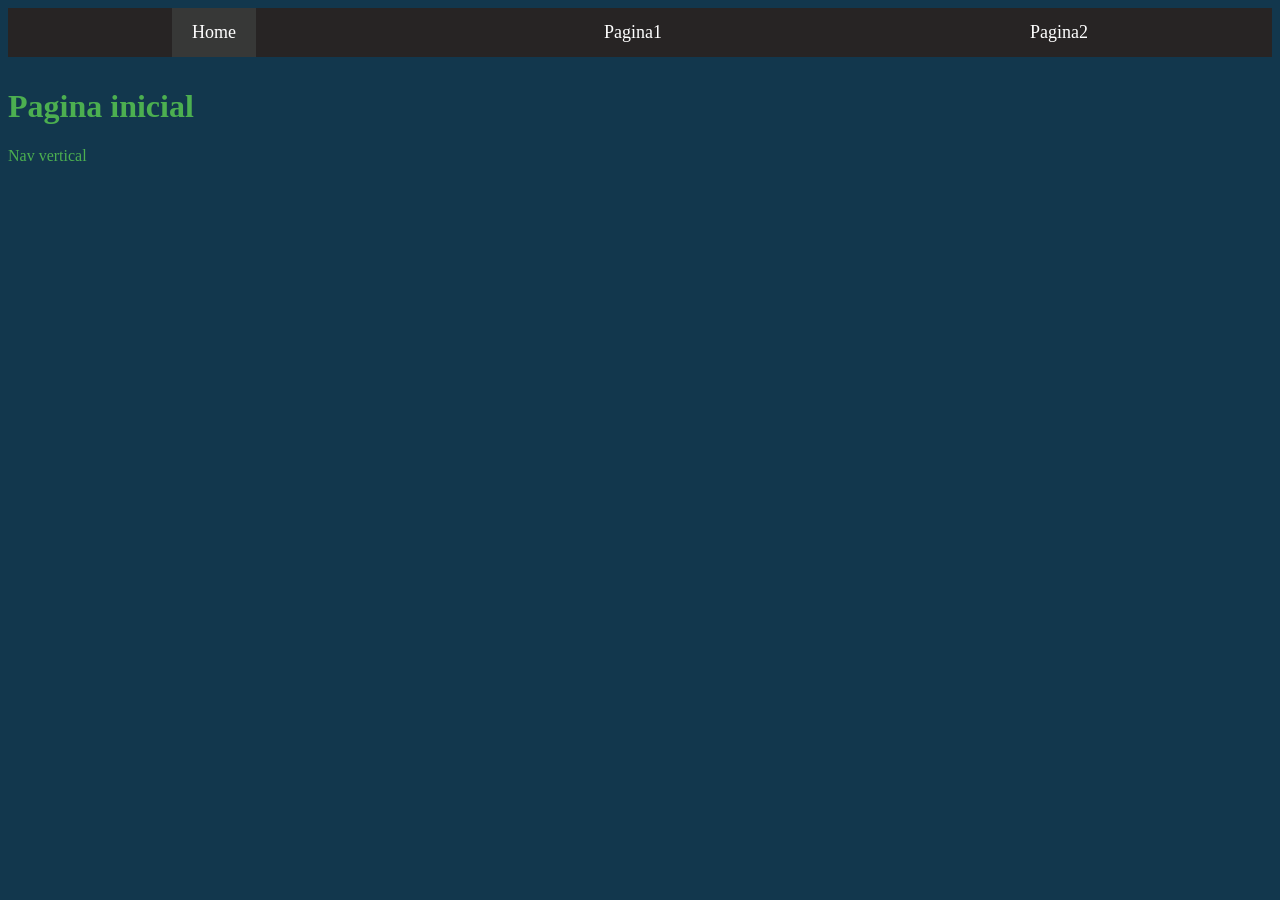
<file: index.html>
<!DOCTYPE html>
<html lang="pt-br">
<head>
    <meta charset="UTF-8">
    <meta name="viewport" content="width=device-width, initial-scale=1.0">
    <title>Home</title>
    <link rel="stylesheet" href="styles.css">
</head>
<body>
    <ul>
        <li>
            <a class="active-link" href="index.html">Home</a>
        </li>
        <li>
            <a href="pag1.html">Pagina1</a>
        </li>
        <li>
            <a href="pag2.html">Pagina2</a>
        </li>
    </ul>
    <div>
        <h1>Pagina inicial </h1>
        <p>Nav vertical</p>
    </div>
    
</body>
</html>
</file>
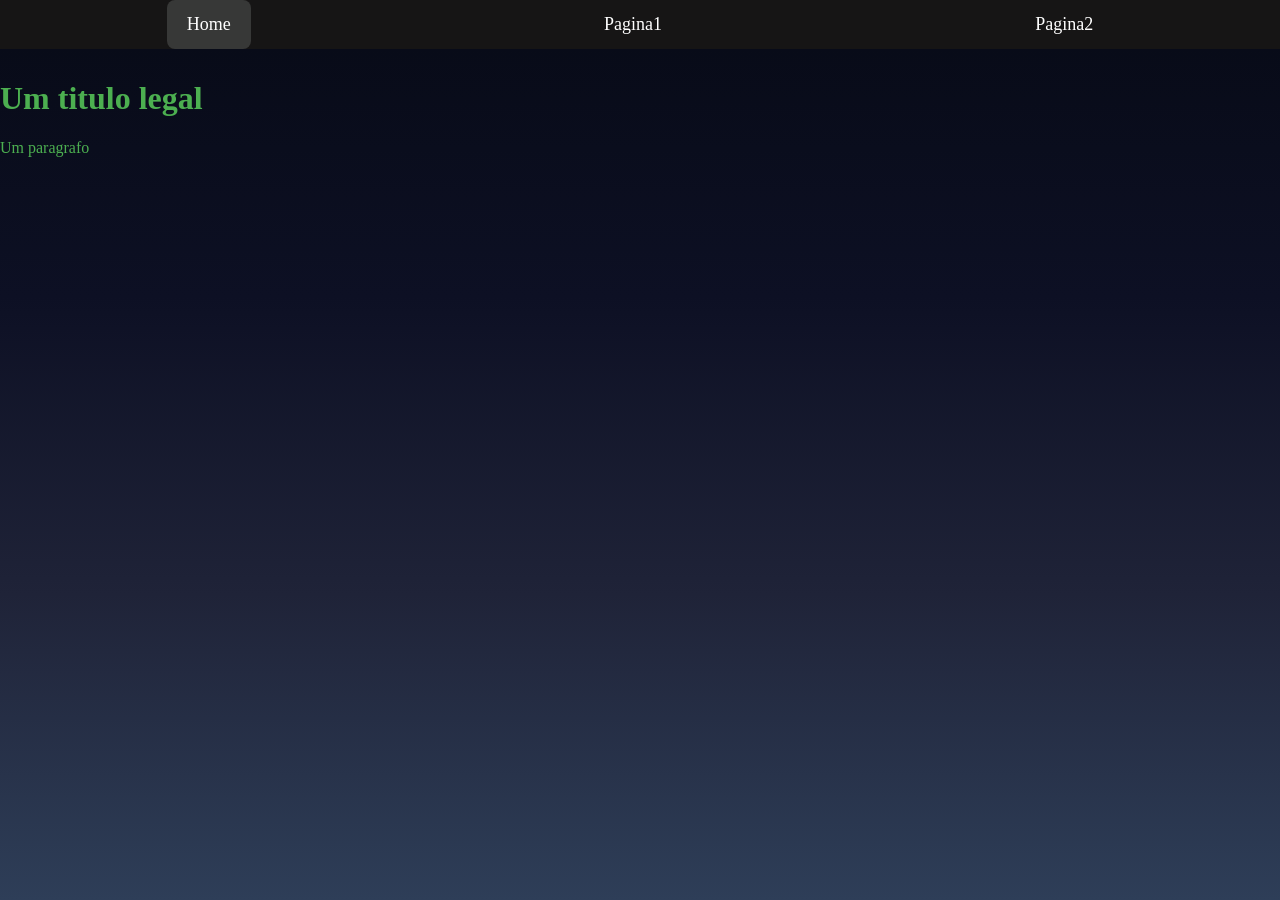
<file: aulalistas/index.html>
<!DOCTYPE html>
<html lang="pt-br">
<head>
    <meta charset="UTF-8">
    <meta name="viewport" content="width=device-width, initial-scale=1.0">
    <title>Home</title>
    <link rel="stylesheet" href="styles.css">
</head>
<body>
    <ul>
        <li>
            <a class="active-link" href="index.html">Home</a>
        </li>
        <li>
            <a href="pag1.html">Pagina1</a>
        </li>
        <li>
            <a href="pag2.html">Pagina2</a>
        </li>
    </ul>
    <div>
        <h1>Um titulo legal </h1>
        <p>Um paragrafo</p>
    </div>
    
</body>
</html>
</file>
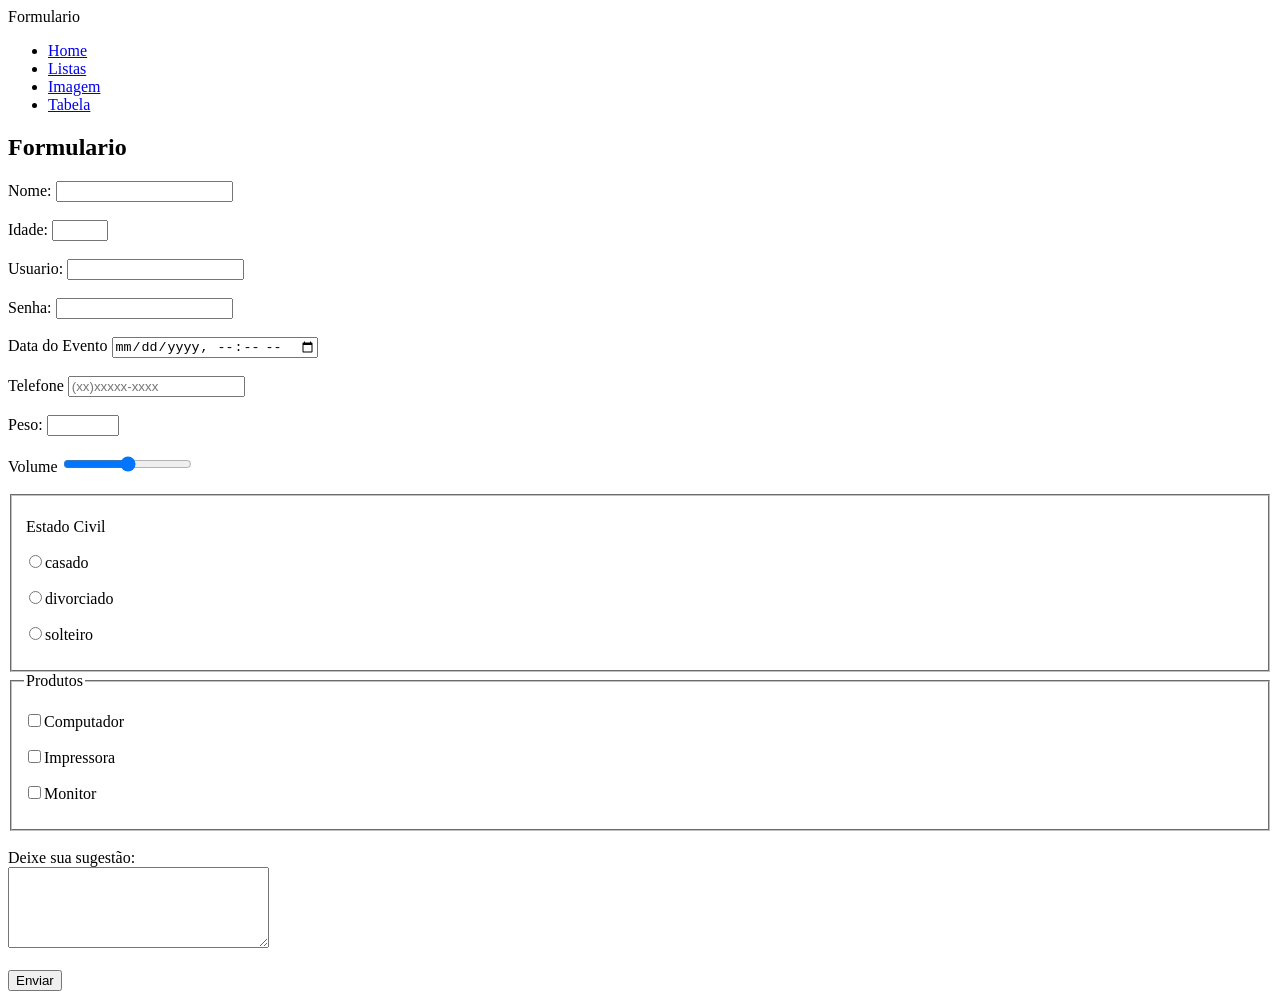
<file: formulario.html>
<!DOCTYPE html>
<html>

<head>
    <tittle>Formulario</tittle>
</head>

<body>
    <ul>
        <li>
            <a href="index.html">Home</a>
        </li>
        <li>
            <a href="listas.html">Listas</a>
        </li>
        <li>
            <a href="imagem.html">Imagem</a>
        </li>
        <li>
            <a href="tabelas.html">Tabela</a>
        </li>

    </ul>

    <h2>Formulario</h2>
    <form>
        <div>
            <label for="nome">Nome: </label>
            <input type="text">
        </div>
        <br>
        <div>
            <label for="idade">Idade: </label>
            <input type="number" min="0" max="120">
        </div>
        <br>
        <div>
            <label for="Usuario">Usuario: </label>
            <input type="text">
        </div>
        <br>
        <div>
            <label for="senha">Senha: </label>
            <input type="password">
        </div>
        <br>
        <div>
            <label for="DataEvento">Data do Evento</label>
            <input type="datetime-local">
        </div>
        <br>
        <div>
            <label for="telefone">Telefone</label>
            <input type="tel" required placeholder="(xx)xxxxx-xxxx">
        </div>
        <br>
        <div>
            <label for="peso">Peso: </label>
            <input type="number" min="0" max="120" step="0.5">
        </div>
        <br>
        <div>
            <label for="volume">Volume</label>
            <input type="range" min="0" max="100" step="0.5">
        </div>
        <br>

        <div>
            <fieldset>
                <p>

                <legend>Estado Civil</legend>

                <p>
                <label for="est-civil"></label>
                <input name="est-civil" type="radio" value="casado">casado
                </p> 

                <p>
                <label for="est-civil"></label>
                <input name="est-civil" type="radio" value="divorciado">divorciado
                </p>

                <p>
                <label for="est-civil"></label>
                <input name="est-civil" type="radio" value="solteiro">solteiro
                </p>

                <p>
            </fieldset>
            <div>
                <fieldset>
                    <legend>Produtos</legend>

                    <p> 
                        <label>
                            <input type="checkbox" name="computador" value="Computador">Computador
                        </label>
                    </p>

                    <p> 
                        <label>
                            <input type="checkbox" name="impressora" value="Impressora">Impressora
                        </label>
                    </p>
                    
                    <p> 
                        <label>
                            <input type="checkbox" name="monitor" value="monitor">Monitor 
                        </label>
                    </p>

                </fieldset>
            </div>
            <br>

            <div>
                <label>
                    Deixe sua sugestão:<br>
                    <textarea cols="30" rows="5"></textarea>
                </label>
            </div>
            <br>

        <button type="submit">Enviar</button>
   </form>
</body>

</html>
</file>
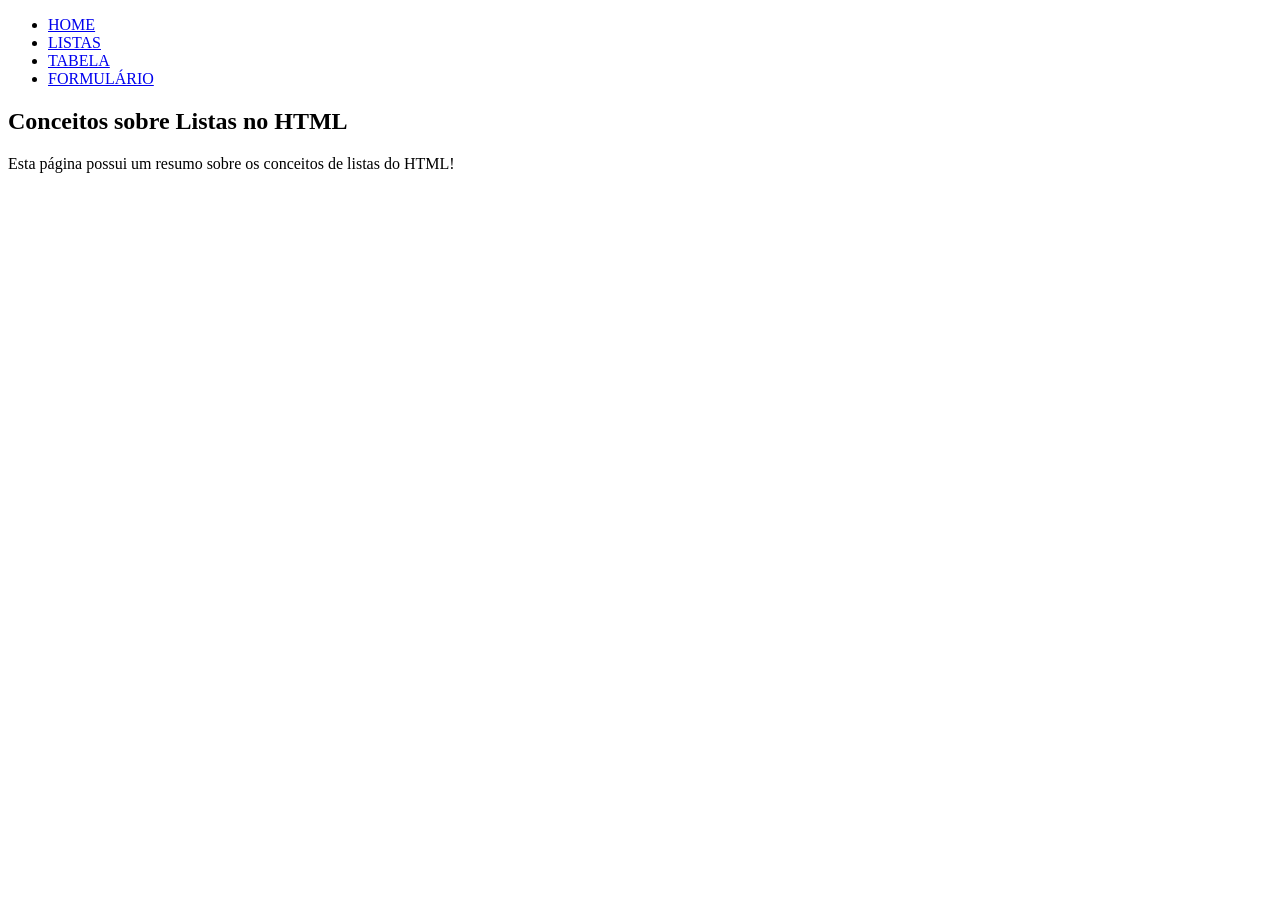
<file: imagem.html>
<!DOCTYPE html>
<html>
    <head>
        <title>TABELA</title>
    </head>
    <body>
        <ul>
            <li>
                <a href="index.html">HOME</a>
            </li>
            <li>
                <a href="listas.html">LISTAS</a>
            </li>
            <li>
                <a href="tabela.html">TABELA</a>
            </li>
            <li>
                <a href="formulario.html">FORMULÁRIO</a>
            </li>

        </ul>

        <h2>Conceitos sobre Listas no HTML</h2>
        <p>Esta  página possui um resumo sobre os conceitos de listas do HTML!</p>
    </body>
</html>
</file>
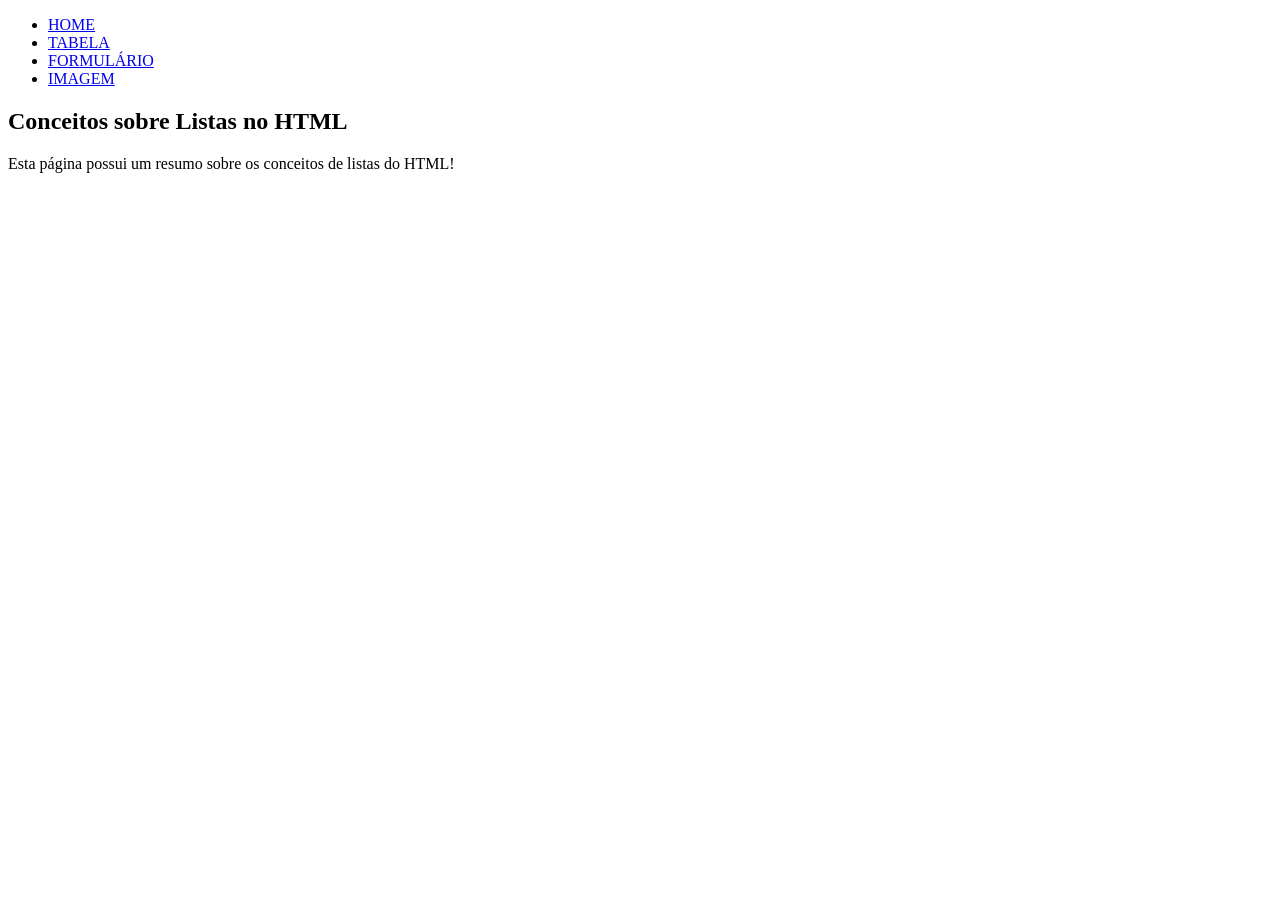
<file: listas.html>
<!DOCTYPE html>
<html>
    <head>
        <title>LISTAS</title>
    </head>
    <body>
        <ul>
            <li>
                <a href="index.html">HOME</a>
            </li>
            <li>
                <a href="tabela.html">TABELA</a>
            </li>
            <li>
                <a href="formulario.html">FORMULÁRIO</a>
            </li>
            <li>
                <a href="imagem.html">IMAGEM</a>
            </li>
        </ul>

        <h2>Conceitos sobre Listas no HTML</h2>
        <p>Esta  página possui um resumo sobre os conceitos de listas do HTML!</p>
    </body>
</html>
</file>
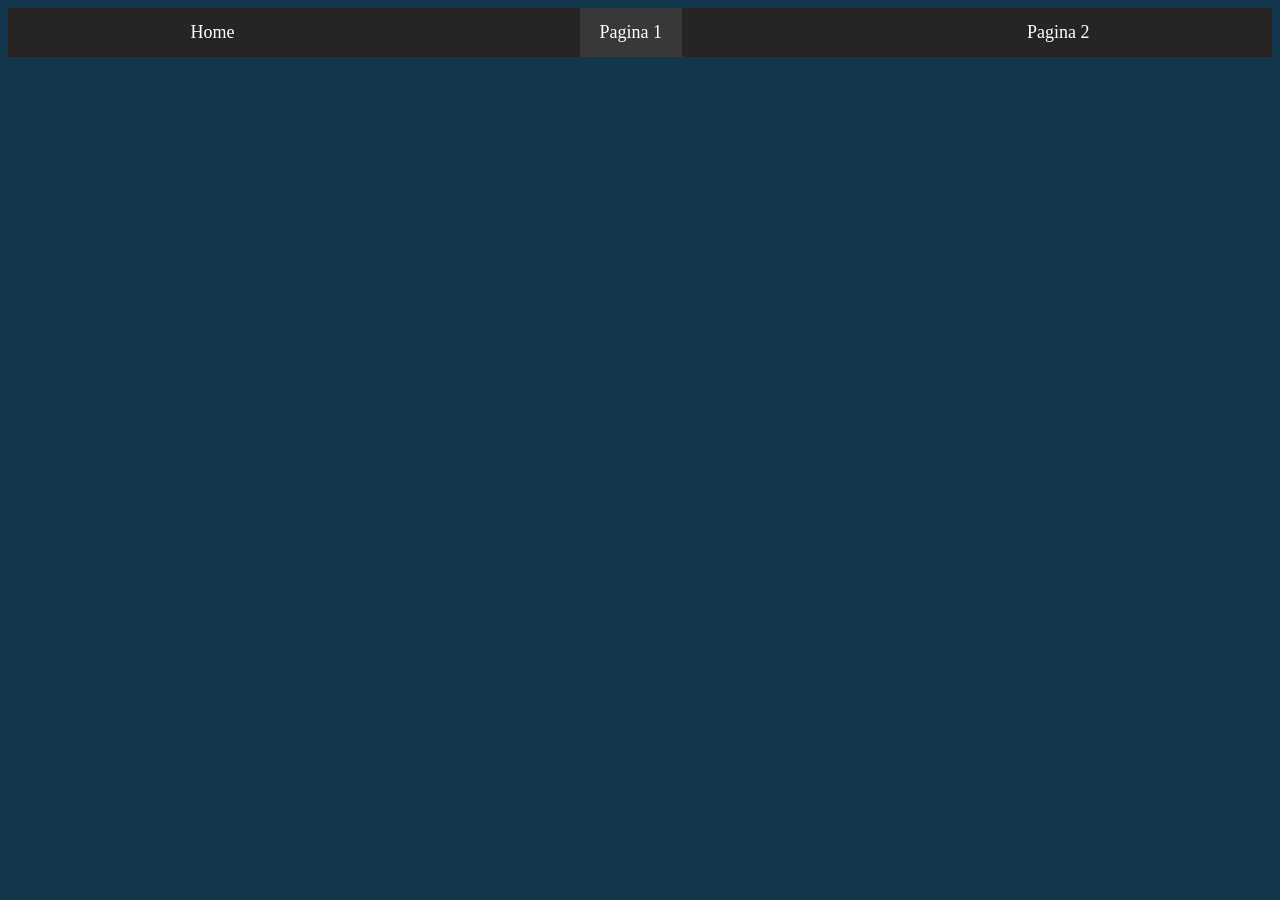
<file: pag1.html>
<!DOCTYPE html>
<html lang="pt-br">
<head>
    <meta charset="UTF-8">
    <meta name="viewport" content="width=device-width, initial-scale=1.0">
    <title>Pag 2</title>
    <link rel="stylesheet" href="styles.css">
</head>
<body>
    <ul>
        <li>
            <a href="index.html">Home</a>
        </li>
        <li>
            <a class="active-link" href="pag1.html">Pagina 1</a>
        </li>
        <li>
            <a href="pag2.html">Pagina 2</a>
        </li>
    </ul>
    
</body>
</html>
</file>
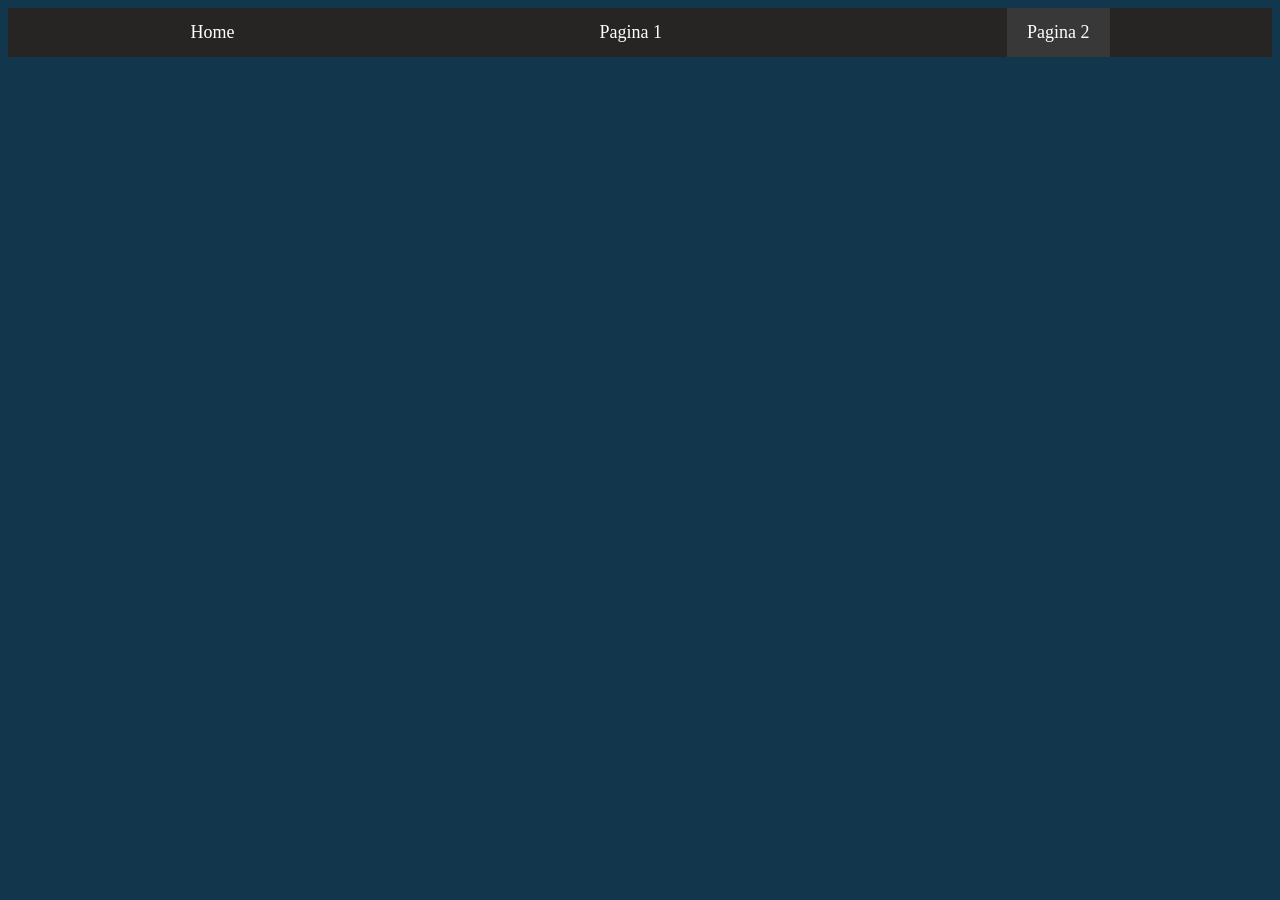
<file: pag2.html>
<!DOCTYPE html>
<html lang="pt-br">
<head>
    <meta charset="UTF-8">
    <meta name="viewport" content="width=device-width, initial-scale=1.0">
    <title>pag 3</title>
    <link rel="stylesheet" href="styles.css">
</head>
<body>
    <ul>
        <li>
            <a href="index.html">Home</a>
        </li>
        <li>
            <a href="pag1.html">Pagina 1</a>
        </li>
        <li>
            <a class="active-link" href="pag2.html">Pagina 2</a>
        </li>
    </ul>
    
</body>
</html>
</file>
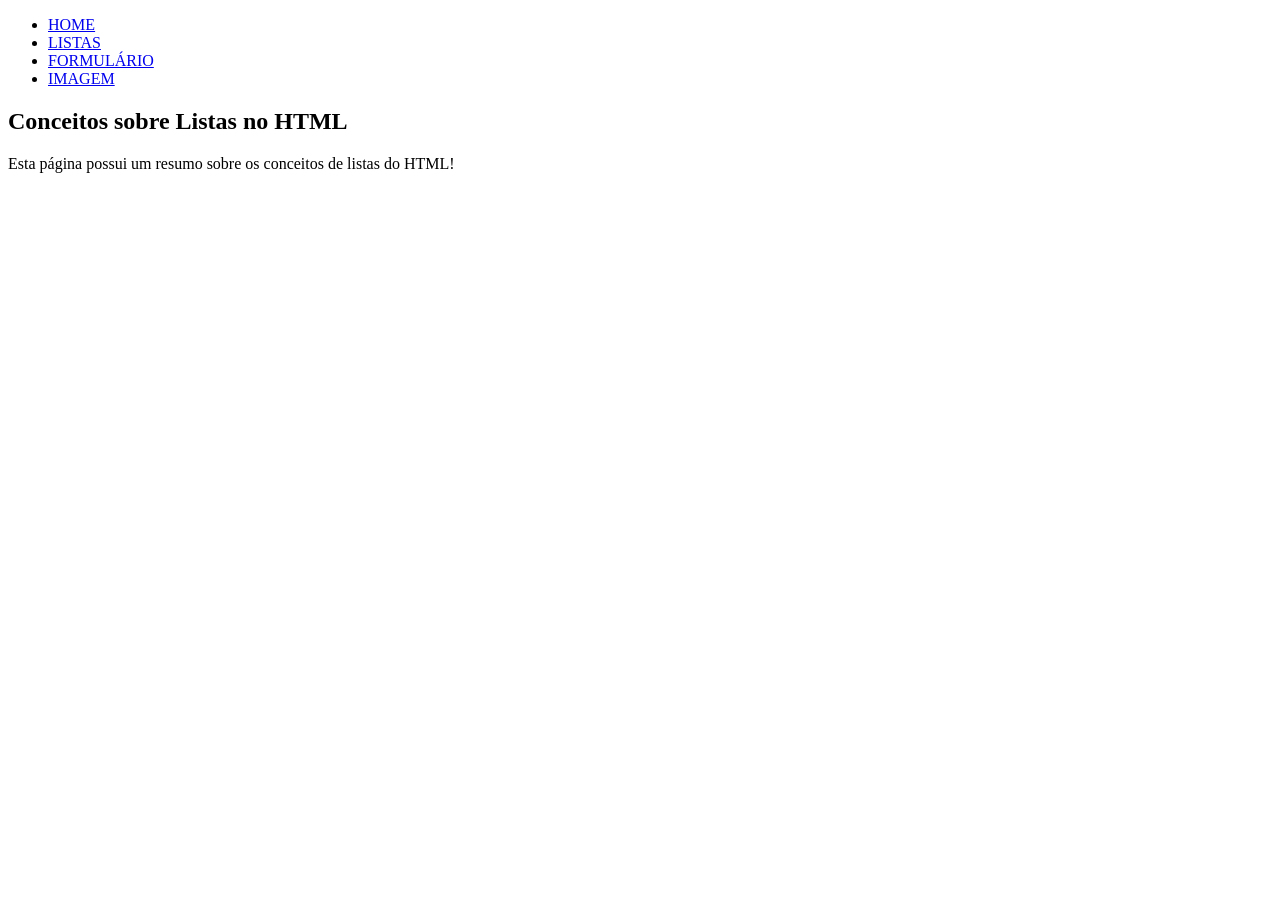
<file: tabela.html>
<!DOCTYPE html>
<html>
    <head>
        <title>TABELA</title>
    </head>
    <body>
        <ul>
            <li>
                <a href="index.html">HOME</a>
            </li>
            <li>
                <a href="listas.html">LISTAS</a>
            </li>
            <li>
                <a href="formulario.html">FORMULÁRIO</a>
            </li>
            <li>
                <a href="imagem.html">IMAGEM</a>
            </li>
        </ul>

        <h2>Conceitos sobre Listas no HTML</h2>
        <p>Esta  página possui um resumo sobre os conceitos de listas do HTML!</p>
    </body>
</html>
</file>
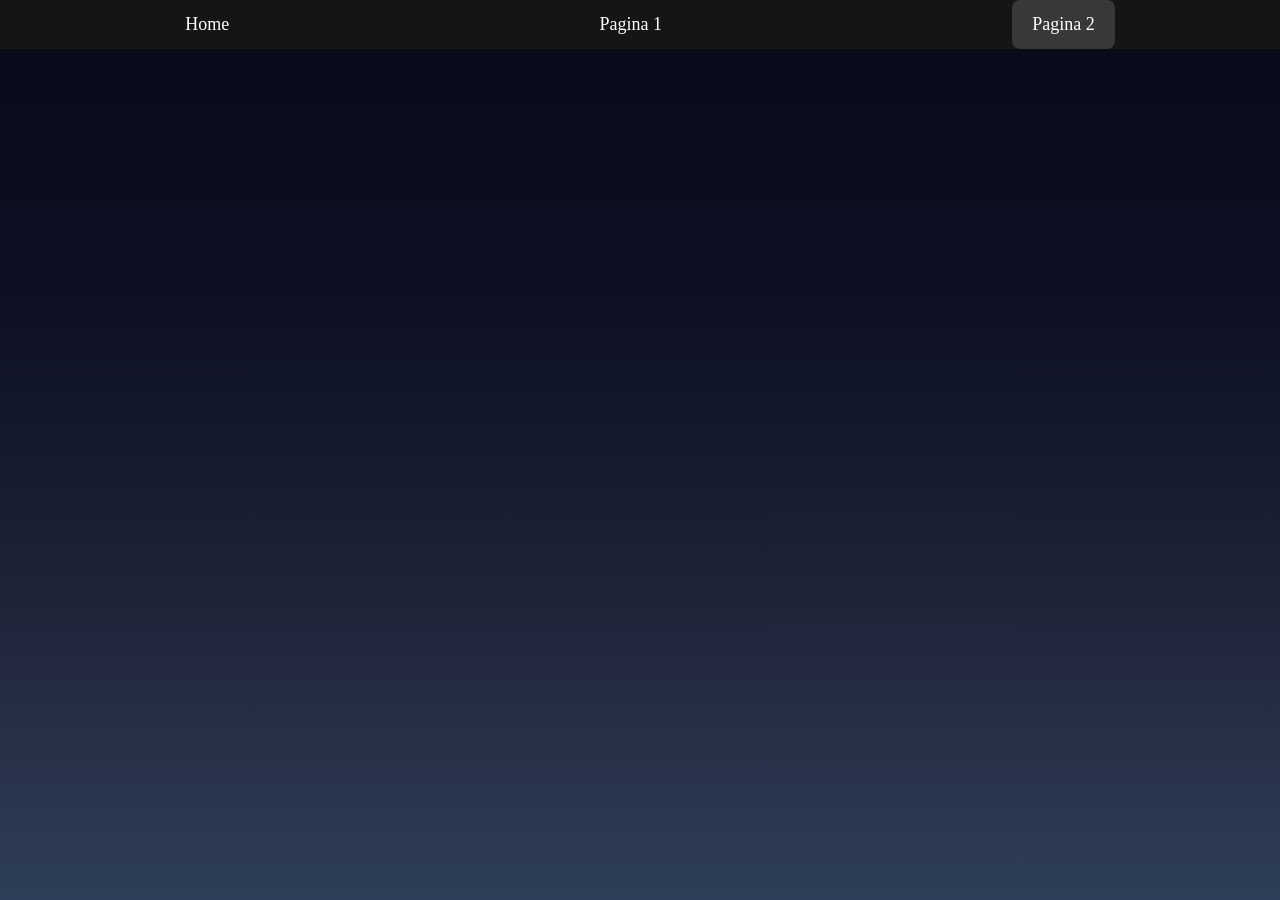
<file: aulalistas/pag2.html>
<!DOCTYPE html>
<html lang="pt-br">
<head>
    <meta charset="UTF-8">
    <meta name="viewport" content="width=device-width, initial-scale=1.0">
    <title>pag 3</title>
    <link rel="stylesheet" href="styles.css">
</head>
<body>
    <ul>
        <li>
            <a href="index.html">Home</a>
        </li>
        <li>
            <a href="pag1.html">Pagina 1</a>
        </li>
        <li>
            <a class="active-link" href="pag2.html">Pagina 2</a>
        </li>
    </ul>

    <div>
        <audio controls loop src="audio/audio.mp3" type="audio.mp3>

        </audio>
    </div>
    
</body>
</html>
</file>
<file: styles.css>
body {
    background-color: #12374d;
    color: #4caf50;
    display: flex;
    flex-direction: column;
    gap: 10px;
}
ul {
    background-color: #272424;
    overflow: hidden;
    list-style-type: none;
    margin: 0;
    padding: 0;
    display: flex;
    justify-content: space-around;
    width: 100%;
}
ul :hover{
    color: rgb(129, 126, 126);
}

li a{
    
    display: block;
    color: white;
    text-align: center;
    padding: 14px 20px;
    font-size: 18px;
    font-weight: 400;
    text-decoration: none;
}
li a:hover {
    background-color: #373837;
    color: white;
}
.active-link {
    background-color: #373837;
    color: #fff;
}
</file>
<file: aulalistas/styles.css>
html, body {
  overflow: hidden;
  height: 100%;
  margin: 0;
}
body {
    background: linear-gradient(to bottom, #070a16 0%, #0d1024  33%,#1f2338 66%, #2e3e58 100%);
    background-repeat: no-repeat;
    color: #4caf50;
    display: flex;
    flex-direction: column;
    gap: 10px;
    height: 100vh;
}
ul {
    background-color: #161515;
    overflow: hidden;
    list-style-type: none;
    margin: 0;
    padding: 0;
    display: flex;
    justify-content: space-around;
    width: 100%;
}
ul :hover{
    color: rgb(129, 126, 126);
}
li a{
    
    display: block;
    color: white;
    text-align: center;
    padding: 14px 20px;
    font-size: 18px;
    font-weight: 400;
    text-decoration: none;
   
   
}
li a:hover {
    background: linear-gradient(to right, #24273A, #2e3e58, #4d7493);
    color: white;
    border-radius: 8px;
}
.active-link {
    background-color: #373837;
    color: #fff;
    border-radius: 8px;
}
</file>
